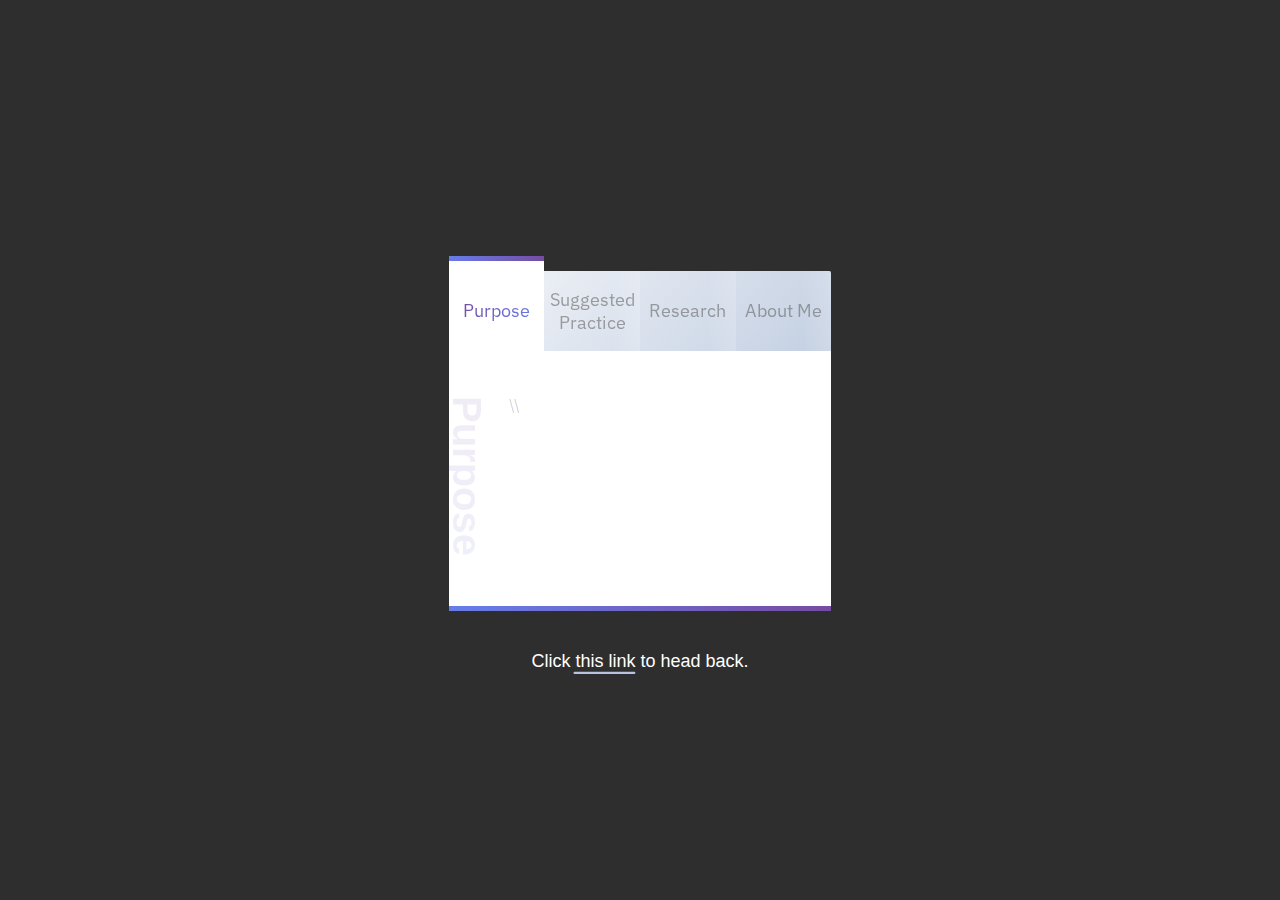
<file: howto.html>
<!DOCTYPE html>
<!--[if lt IE 7]>      <html class="no-js lt-ie9 lt-ie8 lt-ie7"> <![endif]-->
<!--[if IE 7]>         <html class="no-js lt-ie9 lt-ie8"> <![endif]-->
<!--[if IE 8]>         <html class="no-js lt-ie9"> <![endif]-->
<!--[if gt IE 8]>      <html class="no-js"> <!--<![endif]-->
<html>
    <head>
        <meta charset="utf-8">
        <meta http-equiv="X-UA-Compatible" content="IE=edge">
        <title></title>
        <meta name="description" content="">
        <meta name="viewport" content="width=device-width, initial-scale=1">
        <link rel="stylesheet" href="">

        <link rel="stylesheet" href="styles/style.css">
        
    </head>
    <body>
        <div class="container">
            <div class="row">
                    <section id="wrapper">
                        <div class="content">
                           <!-- Tab links -->
                           <div class="tabs">
                              <button class="tablinks active" data-country="Purpose"><p data-title="London">Purpose</p></button>
                              <button class="tablinks" data-country="Research"><p data-title="Paris">Suggested Practice</p></button>
                              <button class="tablinks" data-country="Sustained Pr"><p data-title="Barcelona">Research</p></button>
                              <button class="tablinks" data-country="Madrid"><p data-title="Madrid">About Me</p></button>
                           </div>
                     
                           <!-- Tab content -->
                           <div class="wrapper_tabcontent">
                              <div id="London" class="tabcontent active">
                                 <h3>Purpose</h3>
                                 <p>\\ </p>
                              </div>
                     
                              <div id="Paris" class="tabcontent">
                                 <h3>Paris</h3>
                                 <p>Paris is in the Paris department of the Paris-Isle-of-France region The French historic, political and economic capital, with a population of only 2.5 million is located in the northern part of France. One of the most beautiful cities in the world. Home to historical monuments such as Notre Dame, the Eiffel tower (320m), Bastille, Louvre and many more. </p>
                              </div>
                     
                              <div id="Barcelona" class="tabcontent">
                                 <h3>Barcelona</h3>
                                 <p>Barcelona has been an urban laboratory since the high Medieval Ages. A place of diversity, a backdrop for a multiplicity of social and cultural processes on multiple scales that reflect different ways of constructing the future, a city with a long experience of urban life and social innovations. </p>
                              </div>
                     
                              <div id="Madrid" class="tabcontent">
                                 <h3>Madrid</h3>
                                 <p>Madrid is in the middle of Spain, in the Community of Madrid. The Community is a large area that includes the city as well as small towns and villages outside the city. 7 million people live in the Community. More than 3 million live in the city itself. 
                                 </p>
                              </div>
                           </div>
                        </div>
                     </section>
  
                    <p style="margin-top: 40px; color: white; text-align: center;">
                        Click
                        <a href="index.html">
                            this link
                            <svg viewBox="0 0 70 36">
                                <path d="M6.9739 30.8153H63.0244C65.5269 30.8152 75.5358 -3.68471 35.4998 2.81531C-16.1598 11.2025 0.894099 33.9766 26.9922 34.3153C104.062 35.3153 54.5169 -6.68469 23.489 9.31527" />
                            </svg>
                        </a>
                        to head back.

            </div>
        </div>
 
        <script src="about.js" async defer>
            // tabs
        </script>
    </body>
</html>
</file>
<file: styles/style.css>
@import url("https://fonts.googleapis.com/css?family=IBM+Plex+Mono:400,400i|IBM+Plex+Sans+Condensed:400,400i|IBM+Plex+Sans:100,100i,400,400i,700,700i|IBM+Plex+Serif:400,400i");
.about {
  position: fixed;
  z-index: 10;
  bottom: 10px;
  right: 10px;
  width: 40px;
  height: 40px;
  display: flex;
  justify-content: flex-end;
  align-items: flex-end;
  transition: all 0.2s ease;
}
.about .bg_links {
  width: 40px;
  height: 40px;
  border-radius: 100%;
  display: flex;
  justify-content: center;
  align-items: center;
  background-color: rgba(255, 255, 255, 0.2);
  border-radius: 100%;
  backdrop-filter: blur(5px);
  position: absolute;
}
.about .logo {
  width: 40px;
  height: 40px;
  z-index: 9;
  background-image: url(https://rafaelalucas91.github.io/assets/codepen/logo_white.svg);
  background-size: 50%;
  background-repeat: no-repeat;
  background-position: 10px 7px;
  opacity: 0.9;
  transition: all 1s 0.2s ease;
  bottom: 0;
  right: 0;
}
.about .social {
  opacity: 0;
  right: 0;
  bottom: 0;
}
.about .social .icon {
  width: 100%;
  height: 100%;
  background-size: 20px;
  background-repeat: no-repeat;
  background-position: center;
  background-color: transparent;
  display: flex;
  transition: all 0.2s ease, background-color 0.4s ease;
  opacity: 0;
  border-radius: 100%;
}
.about .social.portfolio {
  transition: all 0.8s ease;
}
.about .social.portfolio .icon {
  background-image: url(https://rafaelalucas91.github.io/assets/codepen/link.svg);
}
.about .social.dribbble {
  transition: all 0.3s ease;
}
.about .social.dribbble .icon {
  background-image: url(https://rafaelalucas91.github.io/assets/codepen/dribbble.svg);
}
.about .social.linkedin {
  transition: all 0.8s ease;
}
.about .social.linkedin .icon {
  background-image: url(https://rafaelalucas91.github.io/assets/codepen/linkedin.svg);
}
.about:hover {
  width: 105px;
  height: 105px;
  transition: all 0.6s cubic-bezier(0.64, 0.01, 0.07, 1.65);
}
.about:hover .logo {
  opacity: 1;
  transition: all 0.6s ease;
}
.about:hover .social {
  opacity: 1;
}
.about:hover .social .icon {
  opacity: 0.9;
}
.about:hover .social:hover {
  background-size: 28px;
}
.about:hover .social:hover .icon {
  background-size: 65%;
  opacity: 1;
}
.about:hover .social.portfolio {
  right: 0;
  bottom: calc(100% - 40px);
  transition: all 0.3s 0s cubic-bezier(0.64, 0.01, 0.07, 1.65);
}
.about:hover .social.portfolio .icon:hover {
  background-color: #698fb7;
}
.about:hover .social.dribbble {
  bottom: 45%;
  right: 45%;
  transition: all 0.3s 0.15s cubic-bezier(0.64, 0.01, 0.07, 1.65);
}
.about:hover .social.dribbble .icon:hover {
  background-color: #ea4c89;
}
.about:hover .social.linkedin {
  bottom: 0;
  right: calc(100% - 40px);
  transition: all 0.3s 0.25s cubic-bezier(0.64, 0.01, 0.07, 1.65);
}
.about:hover .social.linkedin .icon:hover {
  background-color: #0077b5;
}

/* main 1*/
/* main 2*/
/* neutral 1*/
/* neutral 2*/
body {
  background-color: #2e2e2e;
  font-family: "IBM Plex Sans", sans-serif;
  margin: 0;
}

#wrapper {
  display: flex;
  justify-content: center;
  align-items: center;
  width: 100%;
}

.content {
  max-width: 600px;
  width: 100%;
  min-width: 260px;
  margin: 0 5%;
  margin-top: 10%;
  transition: 0.3s ease;
}
@media screen and (max-width: 512px) {
  .content {
    margin: 0 4%;
    margin-top: 5%;
  }
}

/* Tabs menu */
.tabs {
  margin: 0;
  background-image: linear-gradient(135deg, #f5f7fa 0%, #c3cfe2 100%);
  display: flex;
  justify-content: space-between;
  align-items: center;
  height: 80px;
  border-radius: 2px 2px 0px 0px;
}
@media screen and (max-width: 512px) {
  .tabs {
    height: 40px;
  }
}

/* Tab Links */
.tablinks {
  background: transparent;
  background-image: linear-gradient(90deg, transparent 70%, rgba(255, 255, 255, 0.2) 100%);
  border: none;
  outline: none;
  cursor: pointer;
  width: 25%;
  /*change depending on the number of tabs*/
  height: 80px;
  position: relative;
  display: flex;
  justify-content: center;
  align-items: center;
  font-size: 16px;
  font-family: "IBM Plex Sans", sans-serif;
  overflow: hidden;
  transition: 0.3s ease;
}
@media screen and (max-width: 512px) {
  .tablinks {
    height: 40px;
    font-size: 12px;
  }
}

.tablinks:before {
  background-image: linear-gradient(135deg, #667eea 0%, #764ba2 100%);
  content: "";
  width: 100%;
  height: 0px;
  position: absolute;
  top: 0;
  left: 0;
  transition: 0.3s ease-in-out;
  z-index: 2;
}

/*tab buttons hover*/
.tablinks:hover::before {
  height: 100%;
  z-index: 2;
  bottom: 0;
}
@media screen and (max-width: 512px) {
  .tablinks:hover::before {
    height: 0;
  }
}

/* Tab active */
.tablinks.active {
  background-color: white;
  z-index: 0;
  border-right: 0px;
  border-left: 0px;
  height: 110px;
  bottom: 0px;
  overflow: hidden;
}
@media screen and (max-width: 512px) {
  .tablinks.active {
    height: 60px;
  }
}

.tablinks.active:before {
  content: "";
  width: 100%;
  height: 5px;
  top: 0;
  left: 0;
}

/* Tabs text */
.tablinks.active p,
.tablinks.active:hover p {
  opacity: 1;
  background: -webkit-linear-gradient(135deg, #667eea 0%, #764ba2 100%);
  -webkit-background-clip: text;
  -webkit-text-fill-color: transparent;
}

.tablinks p {
  opacity: 0.6;
  display: flex;
  align-items: center;
  justify-content: center;
  z-index: 2;
  transition: 0.5s ease;
  padding: 0;
  margin: 0;
  color: #686868;
  backface-visibility: hidden;
  font-weight: 400;
}

.tablinks:hover p {
  color: white;
  opacity: 1;
}
@media screen and (max-width: 512px) {
  .tablinks:hover p {
    color: #686868;
    opacity: 0.6;
  }
}

/* Tabs text bigger */
.tablinks p:before {
  content: attr(data-title);
  position: absolute;
  height: auto;
  width: auto;
  color: white;
  display: flex;
  align-items: center;
  justify-content: center;
  opacity: 0.1;
  font-size: 40px;
  transition: 1s ease-out;
  z-index: -1;
  font-weight: 600;
  top: 110%;
}
@media screen and (max-width: 512px) {
  .tablinks p:before {
    display: none;
  }
}

.tablinks:hover p:before {
  opacity: 0.1;
  font-size: 40px;
  top: -80%;
}

/* tab content */
.wrapper_tabcontent {
  background-color: white;
  margin-top: 0px;
  z-index: -3;
  position: relative;
  opacity: 1;
  padding: 40px 60px;
  overflow: hidden;
  transition: all 1s ease;
  top: 0;
}

.tabcontent {
  display: none;
  min-height: 180px;
}

@keyframes tabEffect {
  from {
    top: -40px;
  }
  to {
    top: 0px;
  }
}
.tabcontent.active {
  transition: all 1s ease;
  display: block;
}

/* Tab content line */
.wrapper_tabcontent:after {
  content: "";
  height: 5px;
  width: 100%;
  position: absolute;
  background-image: linear-gradient(135deg, #667eea 0%, #764ba2 100%);
  left: 0;
  bottom: 0;
  z-index: -2;
  transition: all 1s ease;
}

/* Title */
.tabcontent h3 {
  font-size: 40px;
  top: 75px;
  transform: rotate(90deg);
  position: absolute;
  left: -90px;
  opacity: 0.1;
  width: 200px;
  height: 60px;
  background: -webkit-linear-gradient(135deg, #667eea 0%, #764ba2 100%);
  -webkit-background-clip: text;
  -webkit-text-fill-color: transparent;
  padding: 0;
  animation: city 1s ease;
}
@media screen and (max-width: 512px) {
  .tabcontent h3 {
    top: 65px;
  }
}

@keyframes city {
  from {
    left: -150px;
  }
  to {
    left: -90px;
  }
}
/* Text*/
.tabcontent p {
  color: #686868;
  margin: 0;
  padding: 0;
  line-height: 28px;
  font-weight: 100;
  transition: all 1s ease;
  animation: fadeEffect 0.6s ease;
  width: 100%;
  font-size: 16px;
  font-family: "IBM Plex Sans", sans-serif;
}
@media screen and (max-width: 512px) {
  .tabcontent p {
    font-size: 14px;
    line-height: 26px;
  }
}

@keyframes fadeEffect {
  from {
    opacity: 0;
    margin-left: 30px;
  }
  to {
    opacity: 1;
    margin-left: 0;
  }
}

/* second column */
:root {
  --text: #2B3044;
  --line: #BBC1E1;
  --line-active: #7d9bf7;
}

p {
  font-size: 18px;
  margin: 0;
  color: var(--text);
}

p a {
  display: inline-block;
  position: relative;
  text-decoration: none;
  color: inherit;
  margin: 0 var(--spacing, 0px);
  -webkit-transition: margin .25s;
  transition: margin .25s;
}
p a svg {
  width: 76px;
  height: 40px;
  position: absolute;
  left: 50%;
  bottom: 0;
  -webkit-transform: translate(-50%, 7px) translateZ(0);
          transform: translate(-50%, 7px) translateZ(0);
  fill: none;
  stroke: var(--stroke, var(--line));
  stroke-linecap: round;
  stroke-width: 2px;
  stroke-dasharray: var(--offset, 69px) 278px;
  stroke-dashoffset: 361px;
  -webkit-transition: stroke 0.25s ease var(--stroke-delay, 0s), stroke-dasharray 0.35s;
  transition: stroke 0.25s ease var(--stroke-delay, 0s), stroke-dasharray 0.35s;
}
p a:hover {
  --spacing: 4px;
  --stroke: var(--line-active);
  --stroke-delay: .1s;
  --offset: 180px;
}

html {
  box-sizing: border-box;
  -webkit-font-smoothing: antialiased;
}


body {
  min-height: 100vh;
  display: -webkit-box;
  display: flex;
  font-family: 'Inter', Arial;
  -webkit-box-pack: center;
          justify-content: center;
  -webkit-box-align: center;
          align-items: center;

}
</file>
